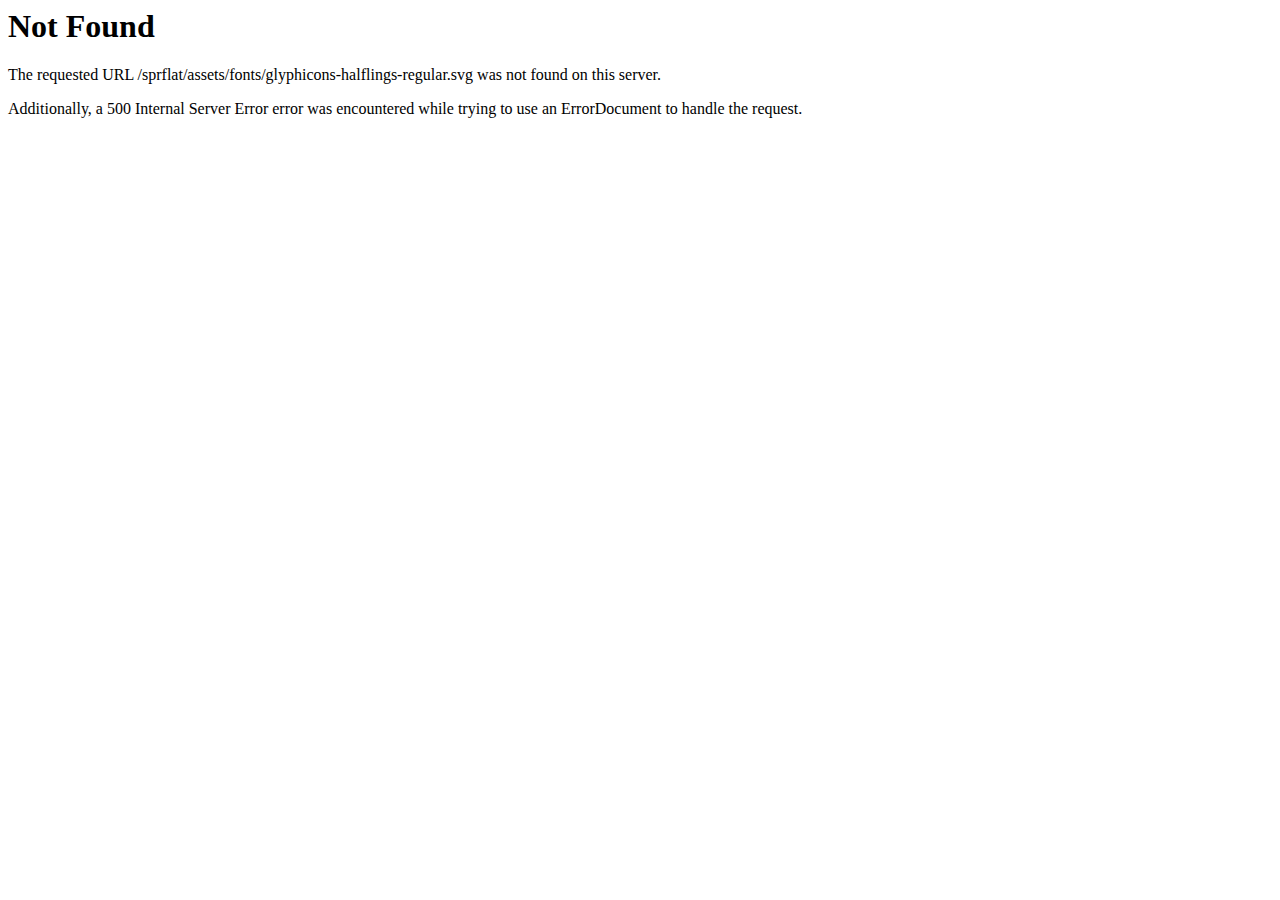
<file: DYGUS_SAT_BASEAPP/assets/fonts/glyphicons-halflings-regular.html>
<!DOCTYPE HTML PUBLIC "-//IETF//DTD HTML 2.0//EN">
<html><head>
<title>404 Not Found</title>
</head><body>
<h1>Not Found</h1>
<p>The requested URL /sprflat/assets/fonts/glyphicons-halflings-regular.svg was not found on this server.</p>
<p>Additionally, a 500 Internal Server Error
error was encountered while trying to use an ErrorDocument to handle the request.</p>
</body></html>
</file>
